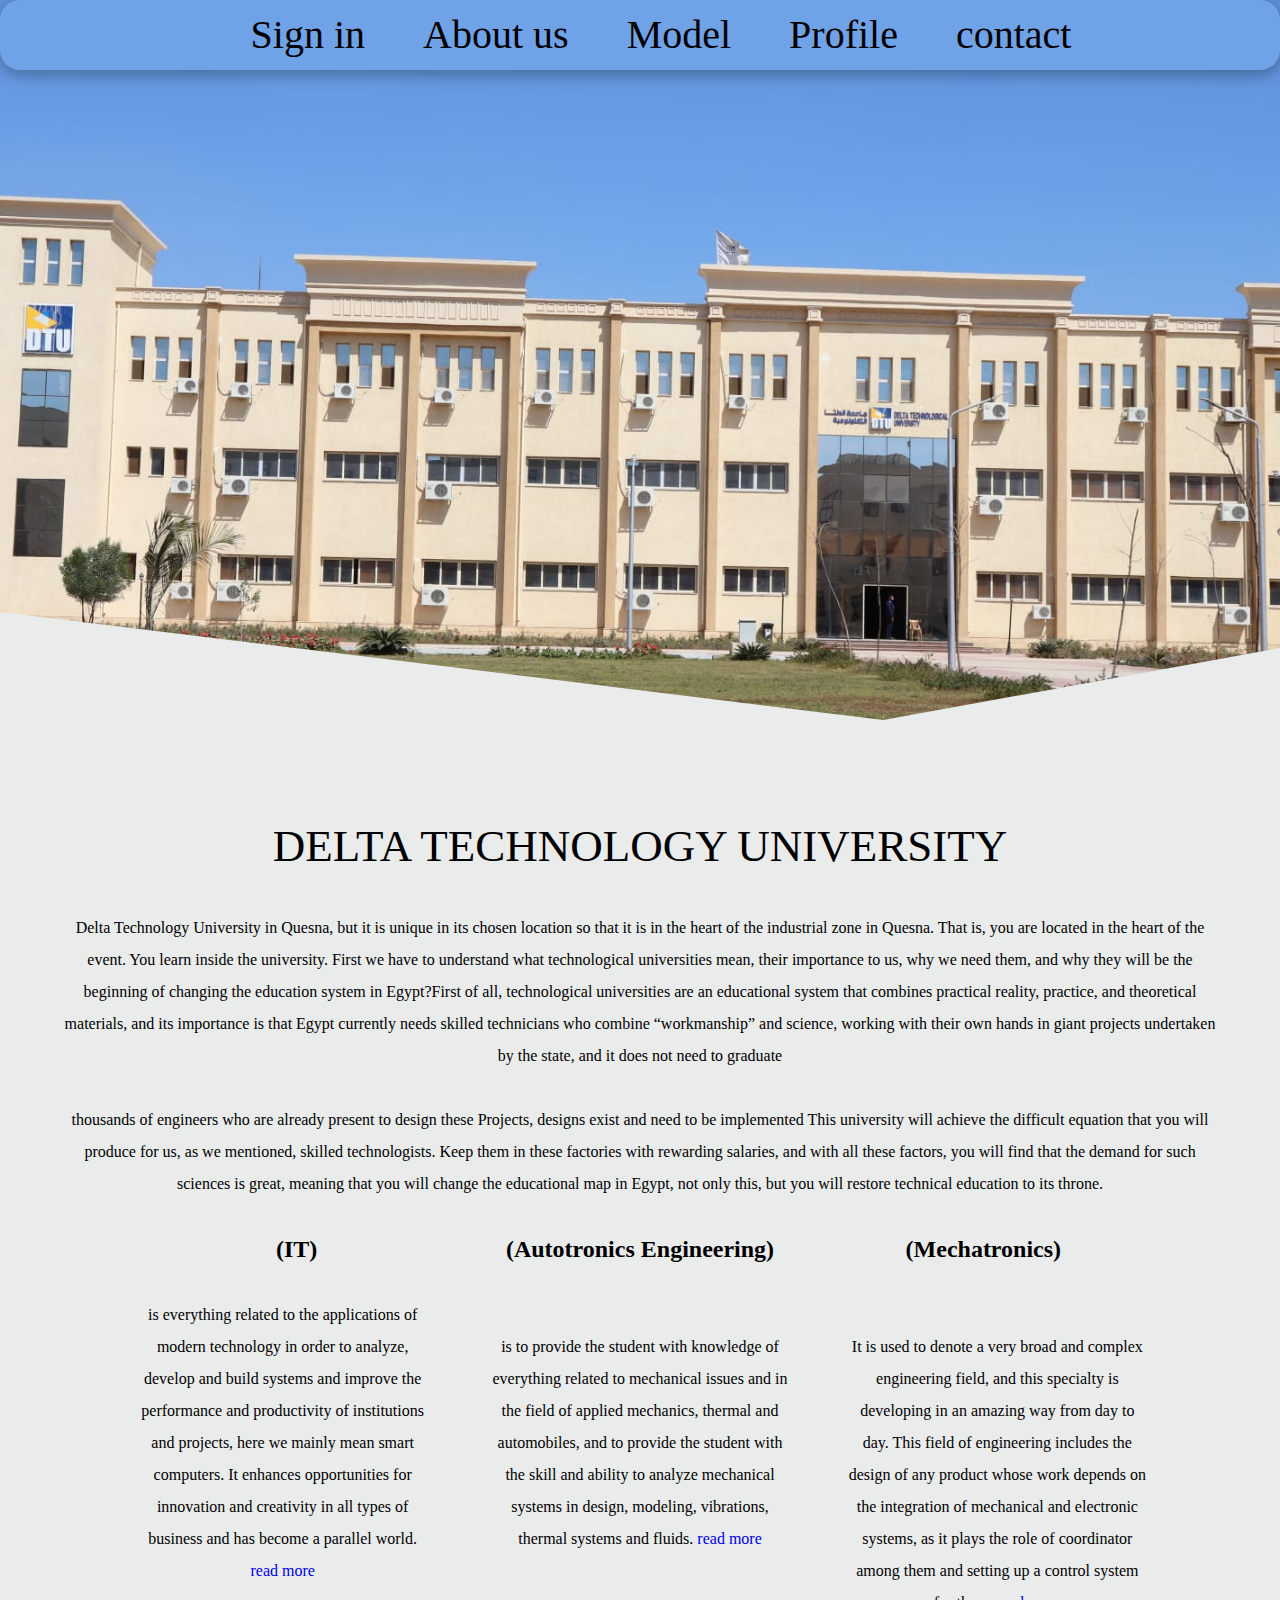
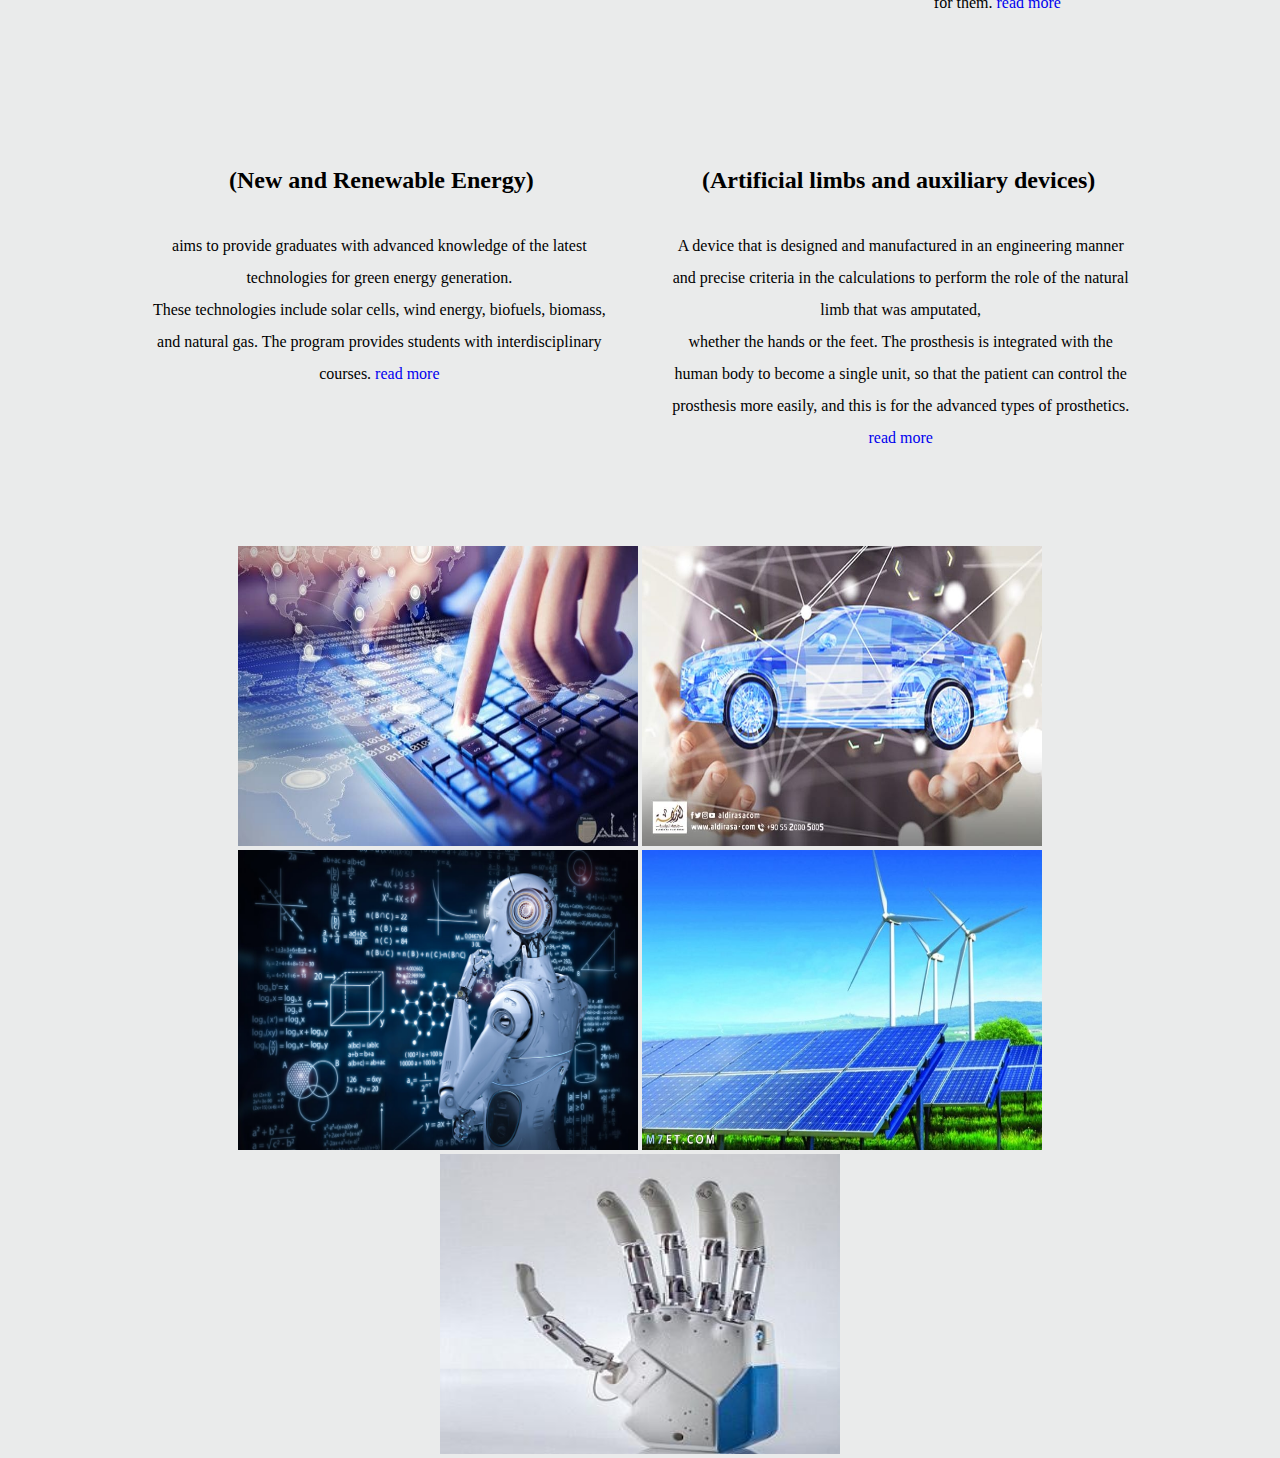
<file: pages/about.html>
<!DOCTYPE html>
<html>
<head>
	<title>Information dtu</title>

<link rel="stylesheet" href="../style/styleHome.css">
</head>
<body>

	<header></header>
	<section >
		<h1>Delta Technology University</h1>
		<p class="dtu">Delta Technology University in Quesna, but it is unique in its chosen 
			location so that it is in the heart of the industrial zone in Quesna. That is, 
			you are located in the heart of the event. You learn inside the university. 
			First we have to understand what technological universities mean, their importance to us, why we 
			need them, and why they will be the beginning of changing the education system in Egypt?First of all, 
			technological universities are an educational system that combines practical reality, practice, and theoretical materials,
			and its importance is that Egypt currently needs skilled technicians who combine “workmanship” 
			and science, working with their own hands in giant projects undertaken by the state, and it does not need to graduate 
			<br><br> 
			thousands of engineers who are already present to design these Projects, designs exist and need to be implemented This 
			university will achieve the difficult equation that you will produce for us, as we mentioned, skilled technologists. 
			Keep them in these factories with rewarding salaries, and with all these factors, you will find that the demand for such sciences is great, 
			meaning that you will change the educational map in Egypt, not only this, but you will restore technical education to its throne.
		</p>
		
		<h2 class="t">(IT)</h2><h2 class="t">(Autotronics Engineering)</h2><h2 class="t">(Mechatronics)</h2> 
		<p class="department1">
			is everything related to the applications of modern technology in order to analyze, 
			develop and build systems and improve the performance and productivity of institutions and projects, here we mainly mean 
			smart computers. It enhances opportunities for innovation and creativity in all types of business and has become a parallel world.
			<a target="_blank" href="https://www.alrab7on.com/%D9%85%D8%A7-%D9%87%D9%88-%D8%A7%D9%84%D9%80-it-%D9%88-%D9%85%D8%A7-%D9%87%D9%8A-%D8%AA%D8%AE%D8%B5%D8%B5%D8%A7%D8%AA%D9%87/">read more</a>
			<br><br>
		</p>

		<p class="department2">
			is to provide the student with knowledge of everything related to mechanical issues and in the field 
			of applied mechanics, thermal and automobiles, and to provide the student 
			with the skill and ability to analyze mechanical systems in design, modeling,
			vibrations, thermal systems and fluids.
			<a target="_blank" href="https://www.idris-jo.com/autotronics">read more</a>

			<br><br><br>
		</p>
		
		<p class="department3">
			It is used to denote a very broad and complex engineering field, and this specialty is developing in an 
			amazing way from day to day. This field of engineering includes the design of any product 
			whose work depends on the integration of mechanical and electronic 
			systems, as it plays the role of coordinator among them and setting up a control system for them.
			<a target="_blank" href="https://www.for9a.com/specialities/%D9%87%D9%86%D8%AF%D8%B3%D8%A9-%D8%A7%D9%84%D9%85%D9%8A%D9%83%D8%A7%D8%AA%D8%B1%D9%88%D9%86%D9%83%D8%B3-Mechatronics-Engineering">read more</a>
		</p>

		<h2 class="t2">(New and Renewable Energy)</h2><h2 class="t2">(Artificial limbs and auxiliary devices)</h2><br>
		<p class="department4">
			aims to provide graduates with advanced knowledge of the latest technologies for green energy generation. 
			<br>These technologies include solar cells, wind energy, biofuels, biomass, and natural gas. 
			The program provides students with interdisciplinary courses.
			<a target="_blank" href="https://www.for9a.com/specialities/%D9%87%D9%86%D8%AF%D8%B3%D8%A9-%D8%A7%D9%84%D8%B7%D8%A7%D9%82%D8%A9-%D8%A7%D9%84%D8%A8%D8%AF%D9%8A%D9%84%D8%A9-%D9%88%D8%A7%D9%84%D9%85%D8%AA%D8%AC%D8%AF%D8%AF%D8%A9-Renewable-and-Alternative-Energy">read more</a>
			<br><br><br>
		</p>
		<p class="department5">
			A device that is designed and manufactured in an engineering manner and precise criteria in the           
			calculations to perform the role of the natural limb that was amputated,<br> whether the hands or the feet.         
			The prosthesis is integrated with the human body to become a single unit, so that the patient can control the 
			prosthesis more easily, and this is for the advanced types of prosthetics.
			<a target="_blank" href="https://www.for9a.com/specialities/-%D8%A7%D9%84%D8%A3%D8%B7%D8%B1%D8%A7%D9%81-%D8%A7%D9%84%D8%A7%D8%B5%D8%B7%D9%86%D8%A7%D8%B9%D9%8A%D8%A9-%D9%88%D8%A7%D9%84%D8%A3%D8%AC%D9%87%D8%B2%D8%A9-%D8%A7%D9%84%D9%85%D8%B3%D8%A7%D8%B9%D8%AF%D8%A9-Orthotics-and-Prosthetics">read more</a>
			<br>
		</p>
			<span >
				<a target="_blank" href="https://www.alrab7on.com/%D9%85%D8%A7-%D9%87%D9%88-%D8%A7%D9%84%D9%80-it-%D9%88-%D9%85%D8%A7-%D9%87%D9%8A-%D8%AA%D8%AE%D8%B5%D8%B5%D8%A7%D8%AA%D9%87/"><img class="imges" src="../imges/it.jpg" alt=""></a>
				<a target="_blank" href="https://www.idris-jo.com/autotronics"><img class="imges" src="../imges/outu.jpg" alt=""></a>
				<a target="_blank" href="https://www.for9a.com/specialities/%D9%87%D9%86%D8%AF%D8%B3%D8%A9-%D8%A7%D9%84%D9%85%D9%8A%D9%83%D8%A7%D8%AA%D8%B1%D9%88%D9%86%D9%83%D8%B3-Mechatronics-Engineering"><img class="imges" src="../imges/meka.jpg" alt=""></a>
				<a target="_blank" href="https://www.for9a.com/specialities/%D9%87%D9%86%D8%AF%D8%B3%D8%A9-%D8%A7%D9%84%D8%B7%D8%A7%D9%82%D8%A9-%D8%A7%D9%84%D8%A8%D8%AF%D9%8A%D9%84%D8%A9-%D9%88%D8%A7%D9%84%D9%85%D8%AA%D8%AC%D8%AF%D8%AF%D8%A9-Renewable-and-Alternative-Energy"><img class="imges" src="../imges/taka.jpg" alt=""></a>
				<a target="_blank" href="https://www.for9a.com/specialities/-%D8%A7%D9%84%D8%A3%D8%B7%D8%B1%D8%A7%D9%81-%D8%A7%D9%84%D8%A7%D8%B5%D8%B7%D9%86%D8%A7%D8%B9%D9%8A%D8%A9-%D9%88%D8%A7%D9%84%D8%A3%D8%AC%D9%87%D8%B2%D8%A9-%D8%A7%D9%84%D9%85%D8%B3%D8%A7%D8%B9%D8%AF%D8%A9-Orthotics-and-Prosthetics"><img class="imges" src="../imges/limbs.jpg" alt=""></a>
			</span>

	</section>

	<footer >
			<div class="tab">
				<a href="../index.html"><p class="icon">Sign in</p></a>
			</div>
			<div class="tab">
				<a href="about.html"><p class="icon">About us</p></a>
			</div>
			<div class="tab">
				<a href="Model.html"><p class="icon">Model</p></a>
			</div>
			<div class="tab">
				<a href="PERSONAL_INFORMATION.html"><p class="icon">Profile</p></a>
			</div>
			<div class="tab">
				<a href="contact.html"><p class="icon">contact</p></a>
			</div>
	</footer>

</body>
</html>
</file>
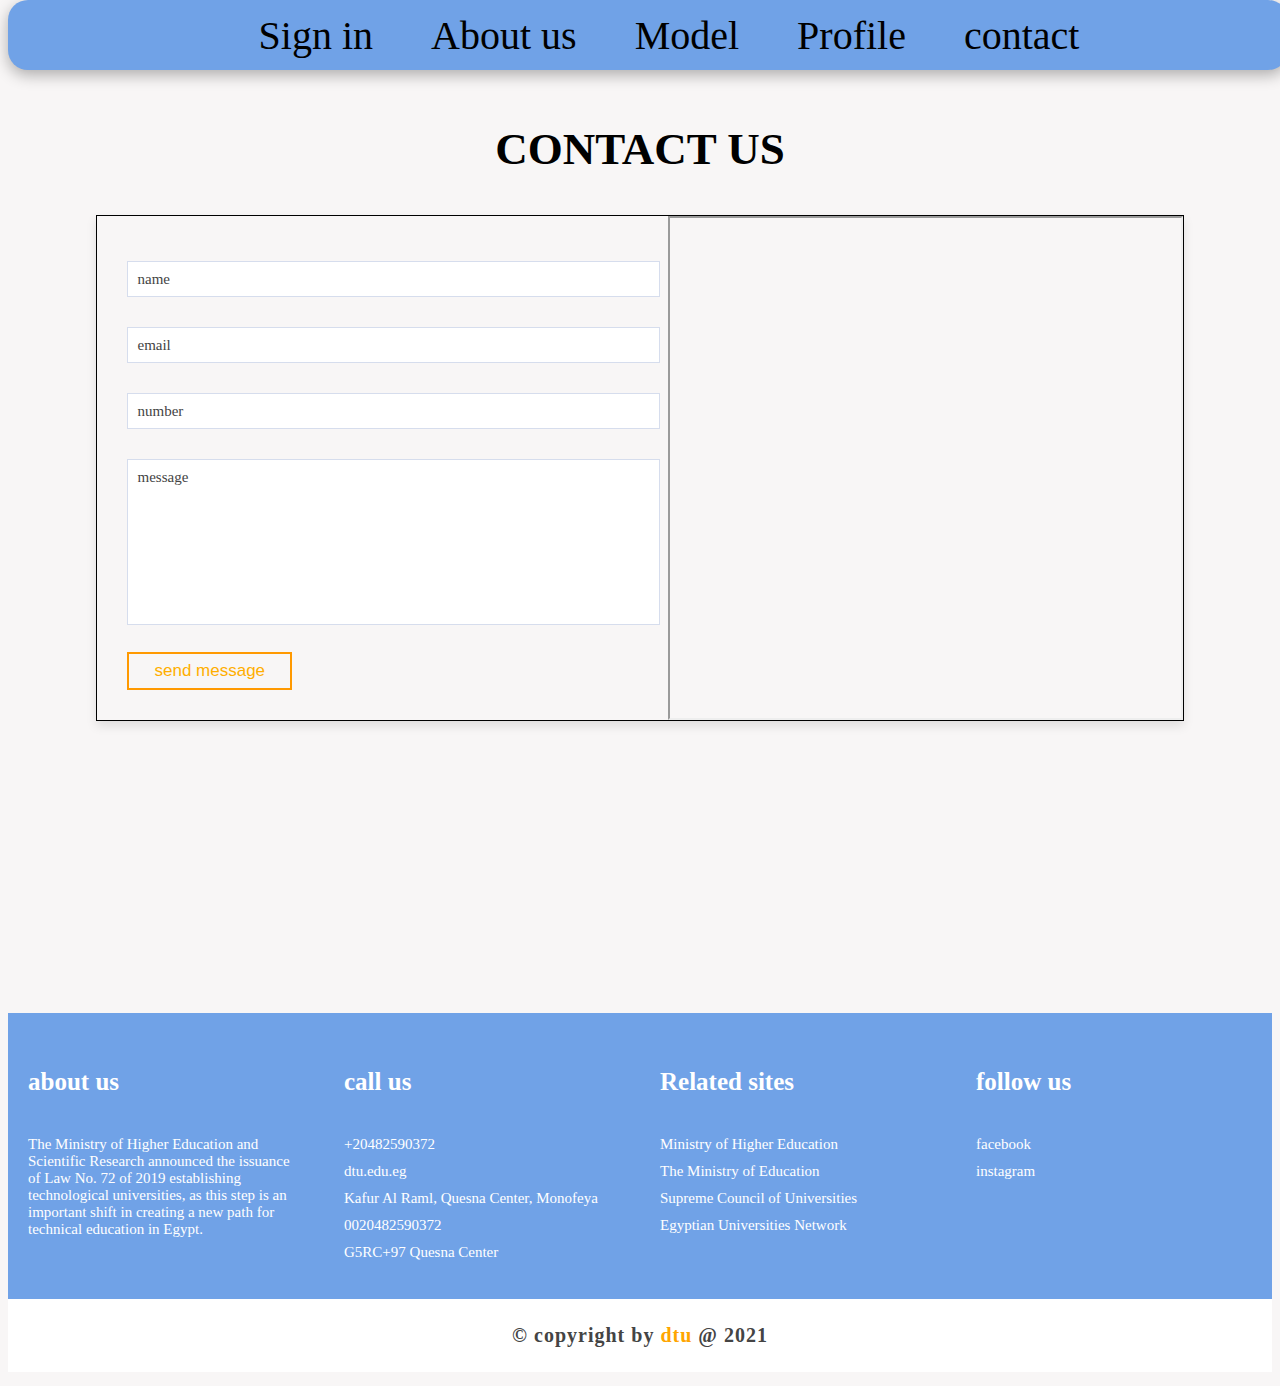
<file: pages/contact.html>
<!DOCTYPE html>
<html lang="en">
<head>
    <meta charset="UTF-8">
    <meta http-equiv="X-UA-Compatible" content="IE=edge">
    <meta name="viewport" content="width=
    , initial-scale=1.0">
    <title>contact</title>
    <link rel="stylesheet" href="../style/styleco.css">
</head>
<body>

    <header>
        <div class="tab">
			<a href="../index.html"><p class="icon">Sign in</p></a>
		</div>
		<div class="tab">
			<a href="about.html"><p class="icon">About us</p></a>
		</div>
		<div class="tab">
			<a href="Model.html"><p class="icon">Model</p></a>
		</div>
		<div class="tab">
			<a href="PERSONAL_INFORMATION.html"><p class="icon">Profile</p></a>
		</div>
        <div class="tab">
			<a href="#"><p class="icon">contact</p></a>
		</div>
    </header>
    
<!-- contact -->

<section class="contact" id="contact">

    <h1 class="heading">contact us</h1>

    <div class="row">

        <form action="">

            <div class="inputBox">
                <input type="text" name="text" required autocomplete="on">
                <label>name</label>
            </div>

            <div class="inputBox">
                <input type="email" name="email" required autocomplete="on">
                <label>email</label>
            </div>

            <div class="inputBox">
                <input type="number" name="number" required autocomplete="on">
                <label>number</label>
            </div>

            <div class="inputBox">
                <textarea required name="message" id="" cols="30" rows="10" autocomplete="on"></textarea>
                <label>message</label>
            </div>

            <input type="submit" class="btn" value="send message">

        </form>
        <iframe class="map" src="https://www.google.com/maps/embed?pb=!1m18!1m12!1m3!1d324.18662906473037!2d31.1708086347873!3d30.53780677146318!2m3!1f0!2f39.39481927799625!3f0!3m2!1i1024!2i768!4f35!3m3!1m2!1s0x14f7d9cd8cf692ff%3A0x601e1b1301fd4682!2z2KzYp9mF2LnYqSDYp9mE2K_ZhNiq2Kcg2KfZhNiq2YPZhtmI2YTZiNis2YrYqQ!5e1!3m2!1sar!2seg!4v1640430123313!5m2!1sar!2seg" allowfullscreen="" loading="lazy"></iframe>
    </div>

</section>


<!-- footer section  -->

<div class="footer">

    <div class="box-container">

        <div class="box">
            <h3>about us</h3>
            <p>The Ministry of Higher Education and Scientific Research announced the issuance of Law No. 72 of 2019 establishing technological universities, as this step is an important shift in creating a new path for technical education in Egypt.</p>
        </div>

        <div class="box">
            <h3>call us</h3>
            <a href="#">+20482590372</a>
            <a target="_blank" href="https://dtu.edu.eg/">dtu.edu.eg</a>
            <a target="_blank" href="https://goo.gl/maps/aFnPB5wsBKzcuskP7">Kafur Al Raml, Quesna Center, Monofeya</a>
            <a href="#">0020482590372</a>
            <a href="#">G5RC+97 Quesna Center</a>
        </div>

        <div class="box">
            <h3>Related sites</h3>
            <a target="_blank" href="http://portal.mohesr.gov.eg/ar-eg/Pages/Home.aspx">Ministry of Higher Education</a>
            <a target="_blank" href="https://moe.gov.eg/">The Ministry of Education</a>
            <a target="_blank" href="https://scu.eg//">Supreme Council of Universities</a>
            <a target="_blank" href="https://scu.eg//">Egyptian Universities Network</a>
        </div>

        <div class="box">
            <h3>follow us</h3>
            <a target="_blank" href="https://www.facebook.com/DTU.MC/">facebook</a>
            <a target="_blank" href="https://instagram.com/dtu787?utm_medium=copy_link">instagram</a>
        </div>

    </div>

    <h1 class="credit"> &copy; copyright by <a href="https://dtu.edu.eg//"> dtu </a> @ 2021 </h1>

</div>



</body>
</html>
</file>
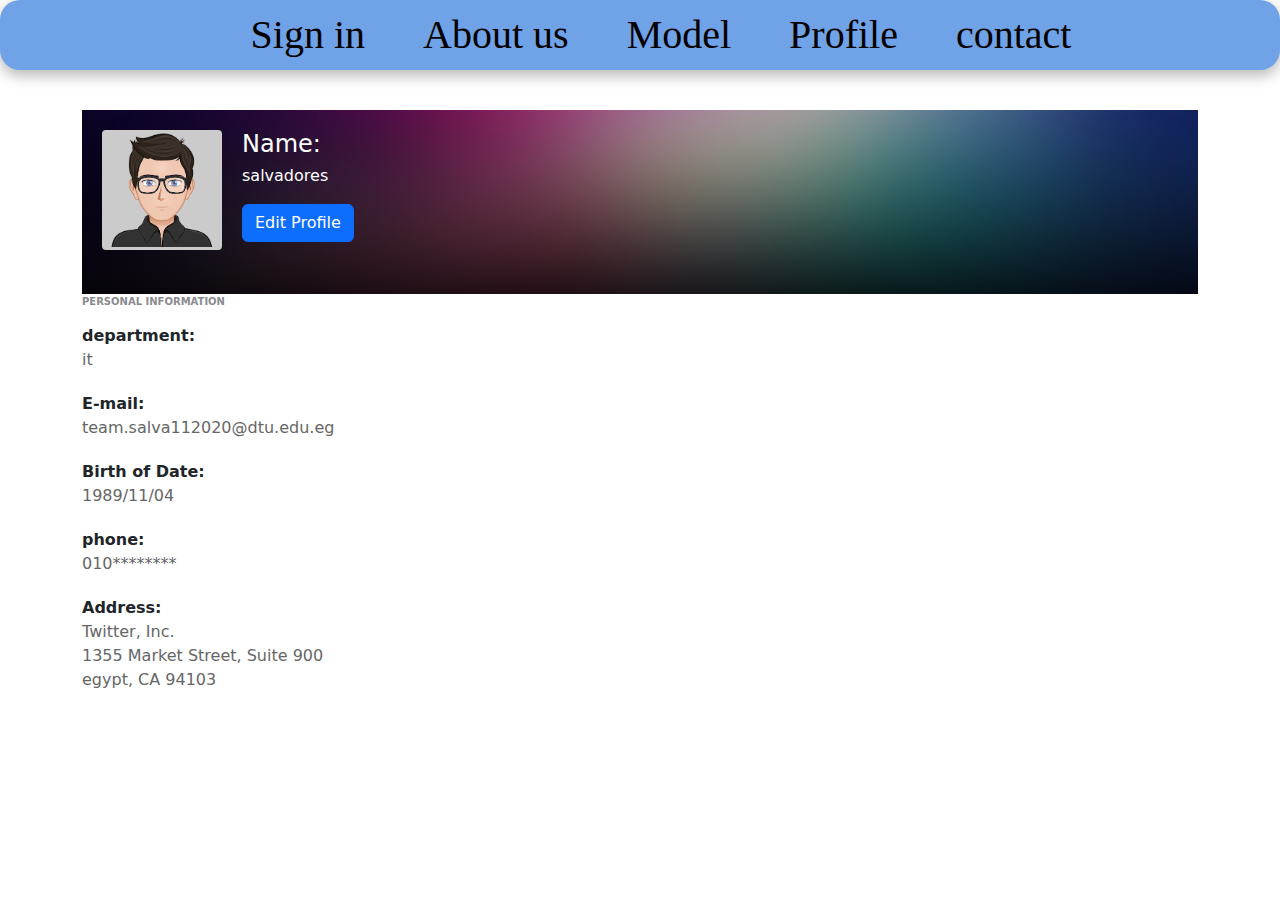
<file: pages/PERSONAL_INFORMATION.html>
﻿<!DOCTYPE html>

<html lang="en" xmlns="http://www.w3.org/1999/xhtml">
<head>
    <meta charset="utf-8" />
    <link rel="stylesheet" href="../style/Style_personal.css" />
    <link rel="stylesheet" href="https://cdn.jsdelivr.net/npm/bootstrap@5.0.0-alpha1/dist/css/bootstrap.min.css" />
    <script src="https://cdn.jsdelivr.net/npm/bootstrap@5.0.0-alpha1/dist/js/bootstrap.bundle.min.js"></script>
    <script src="https://cdnjs.cloudflare.com/ajax/libs/jquery/3.2.1/jquery.min.js"></script>
    <title></title>
</head>
<body>
    <div class="container">
        <div id="content" class="content p-0">
            <div class="profile-header">
                <div class="profile-header-cover"></div>
                <div class="profile-header-content">
                    <div class="profile-header-img mb-4">
                        <img src="../imges/avatar7.png" class="mb-4" alt="" />
                    </div>

                    <div class="profile-header-info">
                        <h4 class="m-t-sm">Name:</h4>
                        <p class="m-b-sm">salvadores</p>
                        <a href="#" class="btn btn-xs btn-primary mb-2">Edit Profile</a>
                    </div>
                </div>
            </div>

            <div class="col-md-4 hidden-xs hidden-sm">
                <ul class="profile-info-list">
                    <li class="title">PERSONAL INFORMATION</li>
                    <li>
                        <div class="field">department:</div>
                        <div class="value">it</div>
                    </li>
                    <li>
                        <div class="field">E-mail:</div>
                        <div class="value">team.salva112020@dtu.edu.eg</div>
                    </li>
                    <li>
                        <div class="field">Birth of Date:</div>
                        <div class="value">1989/11/04</div>
                    </li>
                    <li>
                        <div class="field">phone:</div>
                        <div class="value">010********</div>
                    </li>
                    <li>
                        <div class="field">Address:</div>
                        <div class="value">
                            <address class="m-b-0">
                                Twitter, Inc.<br />
                                1355 Market Street, Suite 900<br />
                                egypt, CA 94103
                            </address>
                        </div>
                    </li>
            </div>
        </div>
    </div>

    <footer>
        <div class="tab">
            <a href="../index.html"><p class="icon">Sign in</p></a>
        </div>
        <div class="tab">
            <a href="about.html"><p class="icon">About us</p></a>
        </div>
        <div class="tab">
            <a href="Model.html"><p class="icon">Model</p></a>
        </div>
        <div class="tab">
            <a href="PERSONAL_INFORMATION.html"><p class="icon">Profile</p></a>
        </div>
        <div class="tab">
            <a href="contact.html"><p class="icon">contact</p></a>
        </div>
    </footer>

</body>
</html>
</file>
<file: style/styleHome.css>
body{
	margin: 0;
	background-color: rgb(234, 235, 235);
	font-family: "Century Gothic";
}

header{
	height: 80vh;
	background-image: url('../imges/2.jpg');
	background-size: cover;
	background-position: center;
	background-repeat: no-repeat;

	/* responsible for the skewed header */
	clip-path: polygon(100% 0, 100% 90%, 69% 100%, 0 85%, 0 0);

	/* responsible for the parallax effect */
	background-attachment: fixed;
}

section{ padding: 0 60px 0; text-align: center;}

.department1,
.department2,
.department3{
    display: inline-block;
    height: 400px;
    width: 300px;
    padding: 0 2.3%;
    text-align: center;
	font-family: "Century Gothic";
}

.department4,
.department5{
    display: inline-block;
    height: 300px;
    width: 40%;
    padding: 0 2.3%;
    text-align: center;
	font-family: "Century Gothic";
}

.imges{
    display: inline-block;
    height: 300px;
    width: 400px;
}

.t{
    display: inline-block;
    width: 25%;
    padding: 0 2.3%;
    text-align: center;
	font-family: "Century Gothic";
}

.t2{
    display: inline-block;
    width: 40%;
    padding: 0 2.3%;
    text-align: center;
	font-family: "Century Gothic";
}

h1{
	margin: 100px 0 40px;
	font-size: 45px;
	text-transform: uppercase;
	font-weight: 400;
}

p{ line-height: 2; }

footer{
    width: 100%;
    height: 70px;
    position: absolute;
    top: 0%;
    color: rgb(150, 142, 142);
    display: flex;
    align-items: center;
    background-color: rgb(112, 162, 231);
    justify-content: center;
    font-family: 'Times New Roman', Times, serif;
    border-radius: 20px;
    box-shadow: 0 5px 15px rgba(0, 0, 0, 0.3);
    z-index: 999;
}

footer .tab{
    display: flex;
    align-items: center;
    padding: 5px 0;
    overflow: hidden;
    border-radius: 20px;
    transition: all .5s;
}

footer .icon{
    font-size: 2.5rem;
    color: rgb(0, 0, 0);
    margin: 0 50px;
    font-family: 'Times New Roman', Times, serif;
}

footer .icon:hover{
    color: #ffffff;
}

footer .tab p{
    margin-right: 8px;
    cursor: pointer;
}

a{
    text-decoration: none;
}
</file>
<file: style/styleco.css>
html{
    font-size: 62.5%;
    overflow-x: hidden;
    background-color: rgb(248, 246, 246);
  }
  
  header{
    width: 100%;
    height: 70px;
    position: absolute;
    top: 0%;
    color: rgb(150, 142, 142);
    display: flex;
    align-items: center;
    background-color: rgb(112, 162, 231);
    justify-content: center;
    font-family: 'Times New Roman', Times, serif;
    border-radius: 20px;
    box-shadow: 0 5px 15px rgba(0, 0, 0, 0.3);
    z-index: 999;
}

header .tab{
    display: flex;
    align-items: center;
    padding: 5px 0;
    overflow: hidden;
    border-radius: 20px;
    transition: all .5s;
}

header .icon{
    font-size: 4rem;
    color: rgb(0, 0, 0);
    margin: 0 50px;
}

header .icon:hover{
    color: #fdfeff;
}

header .tab p{
    margin-right: 8px;
    cursor: pointer;
}

a{
    text-decoration: none;
}

  section{
    padding:0 7%;
    padding-top: 7.5rem;
    padding-bottom: 3rem;
    min-height: 100vh;
  }

.btn{
    display: inline-block;
    margin-top: 1rem;
    padding:.7rem 2.5rem;
    font-size: 1.7rem;
    color:rgb(255, 174, 0);
    border:.2rem solid rgb(255, 153, 0);
    cursor: pointer;
    background:none;
  }
  
  .btn:hover{
    background:rgb(255, 153, 0);
    color:rgb(255, 255, 255);
  }
  
.heading{
    text-align: center;
    color:var(--black);
    padding:1rem;
    text-transform: uppercase;
    font-size: 4.5rem;
  }

.contact .row{
  display: flex;
  flex-wrap: wrap;
  border:.1rem solid black;
  box-shadow: 0 .5rem 1rem rgba(0,0,0,.1);
}

.contact .row form{
  flex:1 1 40rem;
  padding:3rem;
}

.contact .row .map{
  flex:1 1 40rem;
  width:100%;
}

.contact .row form .inputBox{
  position: relative;
}

.contact .row form .inputBox input, .contact .row form .inputBox textarea{
  width: 100%;
  margin:1.5rem 0;
  padding:.7rem 1rem;
  font-size: 1.7rem;
  color:#666;
  border:.1rem solid rgba(48, 83, 165, 0.2);
  text-transform: none;
}

.contact .row form .inputBox textarea{
  height: 15rem;
  resize: none;
}

.contact .row form .inputBox label{
  font-size: 1.5rem;
  position: absolute;
  top:2.5rem; left:1rem;
  color:#444;
}

.contact .row form .inputBox input:focus ~ label,
.contact .row form .inputBox textarea:focus ~ label,
.contact .row form .inputBox input:valid ~ label,
.contact .row form .inputBox textarea:valid ~ label{
  top:-.7rem; left:0;
  color:orange;
}



.footer{
    background: rgb(112, 162, 231);
  }
  
  .footer .box-container{
    display: flex;
    flex-wrap: wrap;
  }
  
  .footer .box-container .box{
    margin:2rem;
    flex:1 1 25rem;
  }
  
  .footer .box-container .box h3{
    font-size: 2.5rem;
    color:#fff;
    padding:1rem 0;
  }
  
  .footer .box-container .box p{
    font-size: 1.5rem;
    color:#fff;
    padding:.5rem 0;
  }
  
  .footer .box-container .box a{
    display: block;
    font-size: 1.5rem;
    color:#fff;
    padding:.5rem 0;
  }
  
  .footer a:hover{
    text-decoration: underline;
  }
  
  .footer .credit{
    font-size: 2rem;
    background:#fff;
    color:#444;
    text-align: center;
    padding:2.5rem 1rem;
    letter-spacing: .1rem;
  }
  
  .footer .credit a{
    color:orange;
  }
</file>
<file: style/Style_personal.css>
﻿body {
    background: #a4a5a5;
    margin-top: 20px;
    padding: 60px 0 0 0;

}

.profile-info-list {
    padding: 0;
    margin: 0;
    list-style-type: none;

}

.profile-info-list > li.title {
    font-size: 0.625rem;
    font-weight: 700;
    color: #8a8a8f;
    padding: 0 0 0.3125rem;
}

.profile-info-list > li + li.title {
    padding-top: 1.5625rem;
}

.profile-info-list > li {
    padding: 0.625rem 0;
}

    .profile-info-list > li .field {
        font-weight: 700;
    }

    .profile-info-list > li .value {
        color: #666;
    }

    .profile-info-list > li.img-list a {
        display: inline-block;
    }

        .profile-info-list > li.img-list a img {
            max-width: 2.25rem;
            -webkit-border-radius: 2.5rem;
            -moz-border-radius: 2.5rem;
            border-radius: 2.5rem;
        }

.coming-soon-cover img,
.email-detail-attachment .email-attachment .document-file img,
.email-sender-img img,
.friend-list .friend-img img,
.profile-header-img img {
    max-width: 100%;
}

.profile-header {
    position: relative;
    overflow: hidden;
    margin: 50px 0 0 0;

}

    .profile-header .profile-header-cover {
        background: url(../imges/bg1.jpg) center no-repeat;
        background-size: 100% auto;
        position: absolute;
        left: 0;
        right: 0;
        top: 0;
        bottom: 0;
    }

        .profile-header .profile-header-cover:before {
            content: "";
            position: absolute;
            top: 0;
            left: 0;
            right: 0;
            bottom: 0;
            background: linear-gradient(to bottom, rgba(0, 0, 0, 0.25) 0, rgba(0, 0, 0, 0.85) 100%);
        }

    .profile-header .profile-header-content,
    .profile-header .profile-header-tab,
    .profile-header-img,
    body .fc-icon {
        position: relative;
    }

    .profile-header .profile-header-tab {
        background: rgb(221, 220, 220);
        list-style-type: none;
        margin: -1.25rem 0 0;
        padding: 0 0 0 8.75rem;
        border-bottom: 1px solid #c8c7cc;
        white-space: nowrap;
    }

        .profile-header .profile-header-tab > li {
            display: inline-block;
            margin: 0;
        }

            .profile-header .profile-header-tab > li > a {
                display: block;
                color: #000;
                line-height: 1.25rem;
                padding: 0.625rem 1.25rem;
                text-decoration: none;
                font-weight: 700;
                font-size: 0.75rem;
                border: none;
            }

                .profile-header .profile-header-tab > li.active > a,
                .profile-header .profile-header-tab > li > a.active {
                    color: #007aff;
                }

    .profile-header .profile-header-content:after,
    .profile-header .profile-header-content:before {
        content: "";
        display: table;
        clear: both;
    }

    .profile-header .profile-header-content {
        color: #fff;
        padding: 1.25rem;
    }

body .fc th a,
body .fc-ltr .fc-basic-view .fc-day-top .fc-day-number,
body .fc-widget-header a {
    color: #000;
}

.profile-header-img {
    float: left;
    width: 7.5rem;
    height: 7.5rem;
    overflow: hidden;
    z-index: 10;
    margin: 0 1.25rem -1.25rem 0;
    padding: 0.1875rem;
    -webkit-border-radius: 0.25rem;
    -moz-border-radius: 0.25rem;
    border-radius: 0.25rem;
    background: rgb(204, 203, 203);
}

.profile-header-info h4 {
    font-weight: 500;
    margin-bottom: 0.3125rem;
}

.profile-container {
    padding: 1.5625rem;
}

@media (max-width: 967px) {
    .profile-header-img {
        width: 5.625rem;
        height: 5.625rem;
        margin: 0;
    }

    .profile-header-info {
        margin-left: 6.5625rem;
        padding-bottom: 0.9375rem;
    }

    .profile-header .profile-header-tab {
        padding-left: 0;
    }
}

@media (max-width: 767px) {
    .profile-header .profile-header-cover {
        background-position: top;
    }

    .profile-header-img {
        width: 3.75rem;
        height: 3.75rem;
        margin: 0;
    }

    .profile-header-info {
        margin-left: 4.6875rem;
        padding-bottom: 0.9375rem;
    }

        .profile-header-info h4 {
            margin: 0 0 0.3125rem;
        }

    .profile-header .profile-header-tab {
        white-space: nowrap;
        overflow: scroll;
        padding: 0;
    }

    .profile-container {
        padding: 0.9375rem 0.9375rem 3.6875rem;
    }

    .friend-list > li {
        float: none;
        width: auto;
    }
}

.profile-info-list {
    padding: 0;
    margin: 0;
    list-style-type: none;
}

.friend-list,
.img-grid-list {
    margin: -1px;
    list-style-type: none;
}

.profile-info-list > li.title {
    font-size: 0.625rem;
    font-weight: 700;
    color: #8a8a8f;
    padding: 0 0 0.3125rem;
}

.profile-info-list > li + li.title {
    padding-top: 1.5625rem;
}

.profile-info-list > li {
    padding: 0.625rem 0;
}

    .profile-info-list > li .field {
        font-weight: 700;
    }

    .profile-info-list > li .value {
        color: #666;
    }

    .profile-info-list > li.img-list a {
        display: inline-block;
    }

        .profile-info-list > li.img-list a img {
            max-width: 2.25rem;
            -webkit-border-radius: 2.5rem;
            -moz-border-radius: 2.5rem;
            border-radius: 2.5rem;
        }

.coming-soon-cover img,
.email-detail-attachment .email-attachment .document-file img,
.email-sender-img img,
.profile-header-img img {
    max-width: 100%;
}

footer{
    width: 100%;
    height: 70px;
    position: absolute;
    top: 0%;
    color: rgb(150, 142, 142);
    display: flex;
    align-items: center;
    background-color: rgb(112, 162, 231);
    justify-content: center;
    font-family: 'Times New Roman', Times, serif;
    border-radius: 20px;
    box-shadow: 0 5px 15px rgba(0, 0, 0, 0.3);
    z-index: 999;
}

footer .tab{
    display: flex;
    align-items: center;
    padding: 5px 0;
    overflow: hidden;
    border-radius: 20px;
    transition: all .5s;
}

footer .icon{
    font-size: 2.5rem;
    color: rgb(0, 0, 0);
    margin: 0 50px;
}

footer .icon:hover{
    color: #ffffff;
}

footer .tab p{
    margin-right: 8px;
    cursor: pointer;
}

footer .tab a{
    text-decoration: none;
}
</file>
